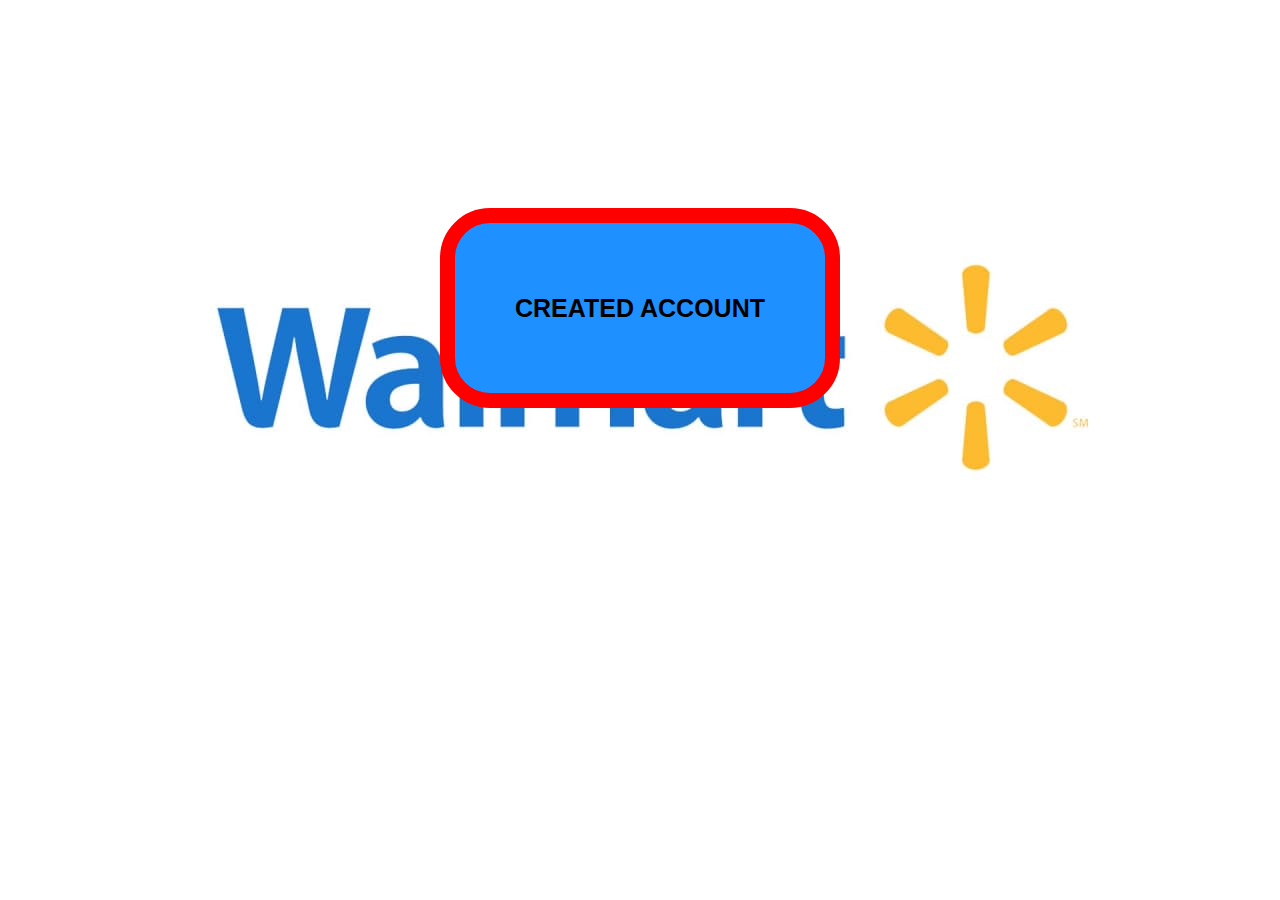
<file: final.html>
<!DOCTYPE html>
<html lang="en">
<head>
    <meta charset="UTF-8">
    <meta http-equiv="X-UA-Compatible" content="IE=edge">
    <meta name="viewport" content="width=device-width, initial-scale=1.0">
    <title>Document</title>
    <style>
        body{
            display: flex;
            align-items: center;
            justify-content: center;
            background-image: url('./photo_2022-02-02_02-12-48.jpg');
            background-repeat: no-repeat;
            background-size: cover;
        }

        .btn{
            width: 400px;
            height: 200px;
            font-family: sans-serif;
            font-weight: 900;
            font-size: 25px;
            border: 15px solid red;
            background-color: dodgerblue;
            border-radius: 50px;
            margin-top: 200px;
            cursor: pointer;
        }

        .btn > a{
            color: black;
            text-decoration: none;
        }

        .btn >a:hover{
            color: red;
            transition: 5s;
        }

        .btn:hover{
            
            border: 15px solid dodgerblue;
            background-color: black;
            transition: 5s;
        }
    </style>
</head>
<body>
                    <BUtton class="btn"><a href="./fooot.html">CREATED ACCOUNT</a></BUtton>
</body>
</html>
</file>
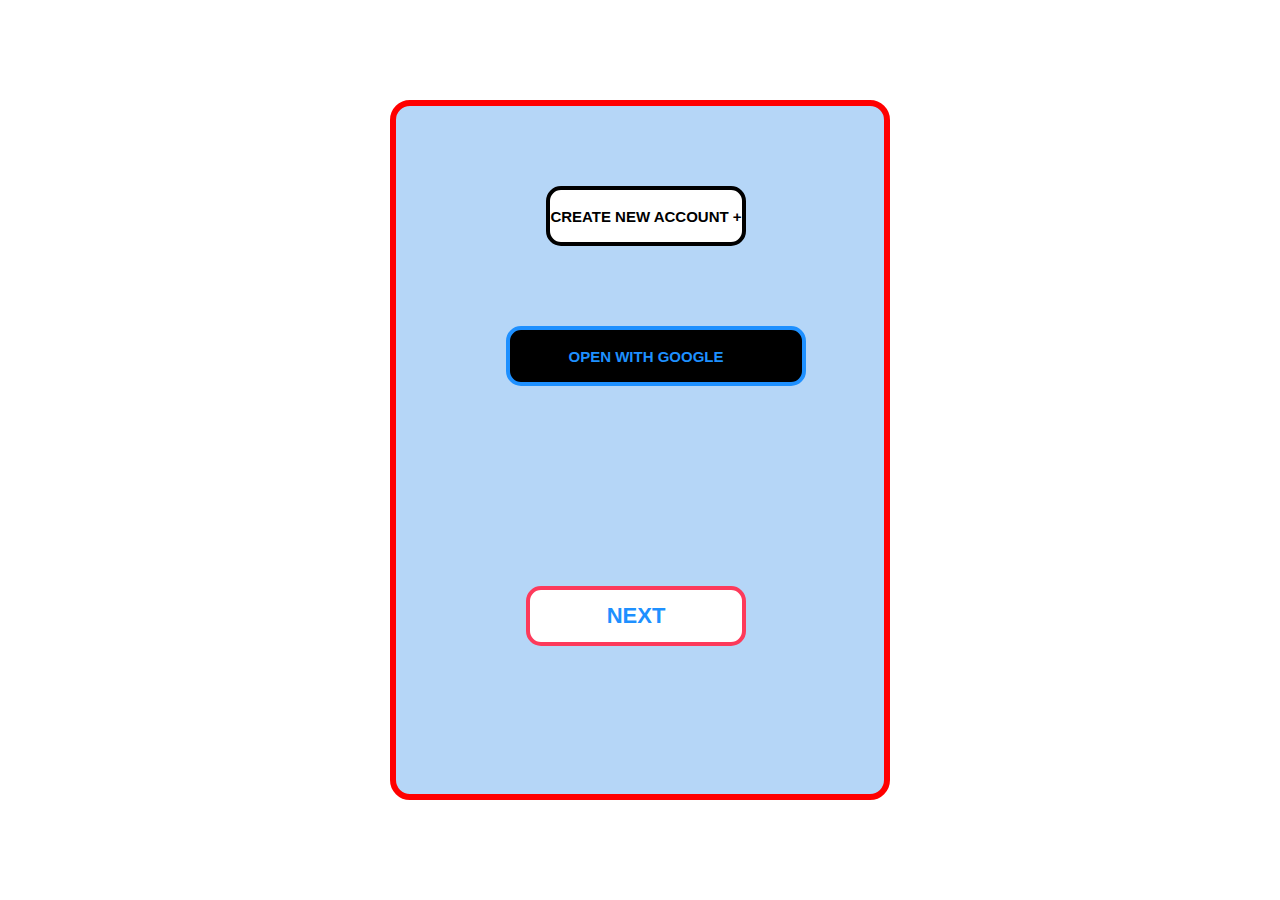
<file: login.html>
<!DOCTYPE html>
<html lang="en">
<head>
    <meta charset="UTF-8">
    <meta http-equiv="X-UA-Compatible" content="IE=edge">
    <meta name="viewport" content="width=device-width, initial-scale=1.0">
    <title>Document</title>
    <link rel="stylesheet" href="https://cdnjs.cloudflare.com/ajax/libs/font-awesome/6.0.0-beta3/css/all.min.css" integrity="sha512-Fo3rlrZj/k7ujTnHg4CGR2D7kSs0v4LLanw2qksYuRlEzO+tcaEPQogQ0KaoGN26/zrn20ImR1DfuLWnOo7aBA==" crossorigin="anonymous" referrerpolicy="no-referrer" />
    <link rel="stylesheet" href="login.css">
</head>
<body>
    <div class="com">
        <button class="btn"><a class="href" href="8-dars.html">CREATE NEW ACCOUNT +</a></button>
        <button class="honer"><a class="dert" href="https://www.account.com">OPEN WITH GOOGLE</a><i class="fab fa-google"></i></button>
        <button class="create"><a class="men" href="final.html">NEXT</a></button>
    </div>
</body>
</html>
</file>
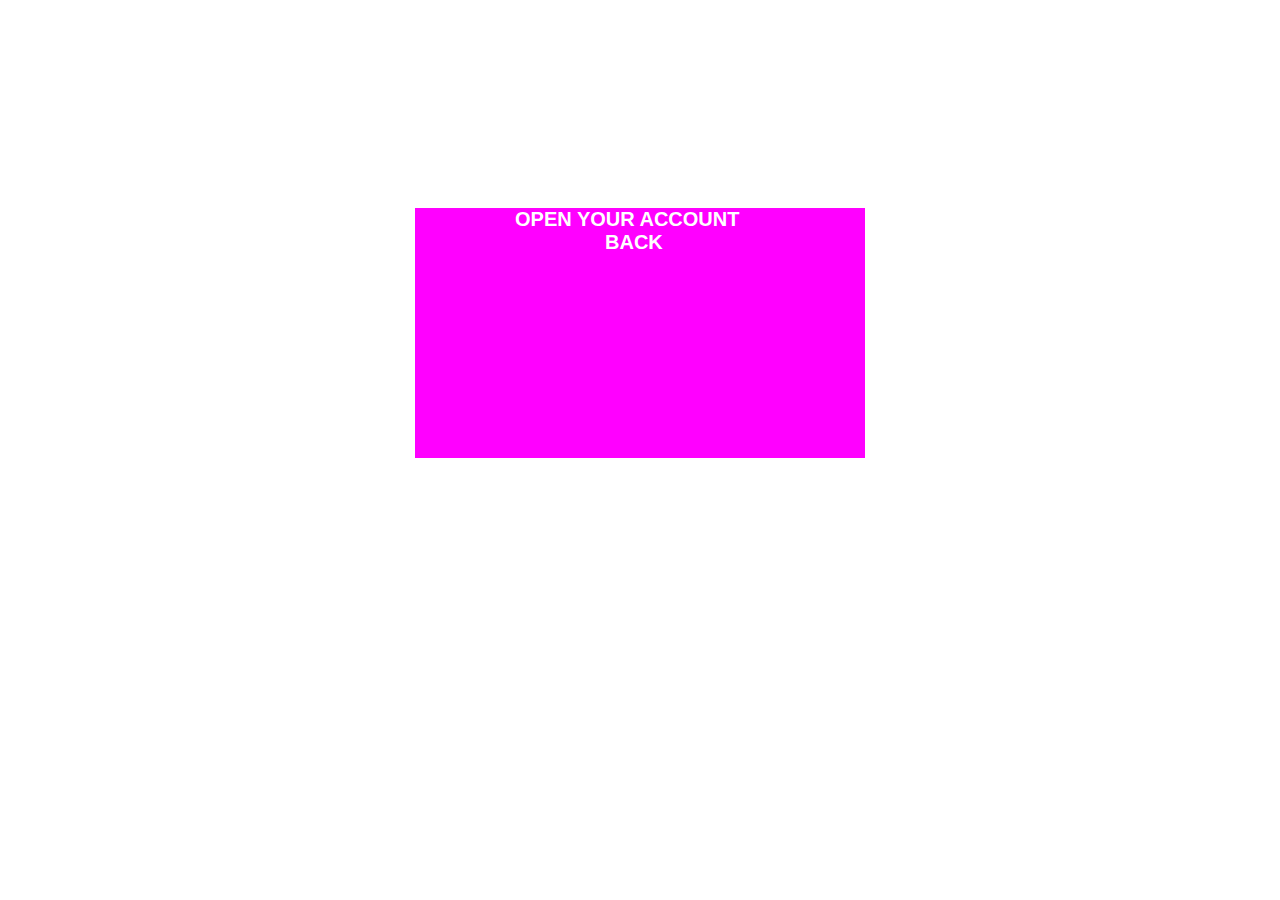
<file: now.html>
<!DOCTYPE html>
<html lang="en">
<head>
    <meta charset="UTF-8">
    <meta http-equiv="X-UA-Compatible" content="IE=edge">
    <meta name="viewport" content="width=device-width, initial-scale=1.0">
    <title>Document</title>
    <style>

        body{
            display: flex;
            align-items: center;
            justify-content: center;
        }

        .com{
            width:450px;
            height: 250px;
            background-color: fuchsia;
            margin-top: 200px;
        }

        .href{
            text-decoration: none;
            color: #fff;
            padding-left: 100px;
            margin-top: 100px;
            font-size: 20px;
            font-weight: 900;
            font-family: sans-serif;
        }

        .href_1{
            text-decoration: none;
            color: #fff;
            padding-left: 190px;
            padding-top: 100px;
            font-size: 20px;
            font-weight: 900;
            font-family: sans-serif;

        }
    </style>
</head>
<body>
    <div class="com">
        <a class="href" href="https://www.google.com">OPEN YOUR ACCOUNT</a>
        <a class="href_1" href="8-dars.html">BACK</a>
    </div>
</body>
</html>
</file>
<file: login.css>
*{
    padding: 0;
    margin: 0;
    box-sizing: border-box;
}

body{
    display: flex;
    align-items: center;
    justify-content: center;
}

.com{
    width: 500px;
    height: 700px;
    background-color: rgb(181, 214, 247);
    margin-top: 100px;
    border-radius: 20px;
    border: 6px solid red;
}

.com:hover{
    border: 6px solid dodgerblue;
    transition: 5s;
    background-color: fuchsia;
}

.btn{
    width: 200px;
    height: 60px;
    background-color: #fff;
    color: dodgerblue;
    cursor: pointer;
    border: 4px solid black;
    margin-left: 150px;
    margin-top: 80px;
    border-radius: 15px;
}

.href{
    text-decoration: none;
    color: #000;
    border: none;
    font-size: 15px;
    font-weight: 780;
}

.btn:hover{
    border: 4px solid dodgerblue;
    transition: 1.2s;
    background-color: #000;
}

.btn >a:hover{
    color: #fff;
    transition: 1.2s;    
}

.honer{
    width: 300px;
    height: 60px;
    background-color: black;
    color: white;
    cursor: pointer;
    border: 4px solid dodgerblue;
    margin-left: 110px;
    margin-top: 80px;
    border-radius: 15px;
}

.dert{
    text-decoration: none;
    color: dodgerblue;
    border: none;
    font-size: 15px;
    font-weight: 780;
}

.honer:hover{
    border: 4px solid white;
    transition: 1.2s;
    background-color: dodgerblue;
}

.honer >a:hover{
    color: #fff;
    transition: 1.2s;    
}

.fa-google{
    margin-left: 20px;
    color: rgb(250, 111, 111);
}

.create{
    width: 220px;
    height: 60px;
    margin-top: 200px;
    margin-left: 130px;
    font-size: 22px;
    color: rgba(0, 97, 16, 0.398);
    background-color: rgb(255, 255, 255);
    font-weight: 900;
    border: 4px solid rgb(253, 58, 91);
    border-radius: 15px;
}

.men{
    text-decoration: none;
    color: dodgerblue;
}
</file>
